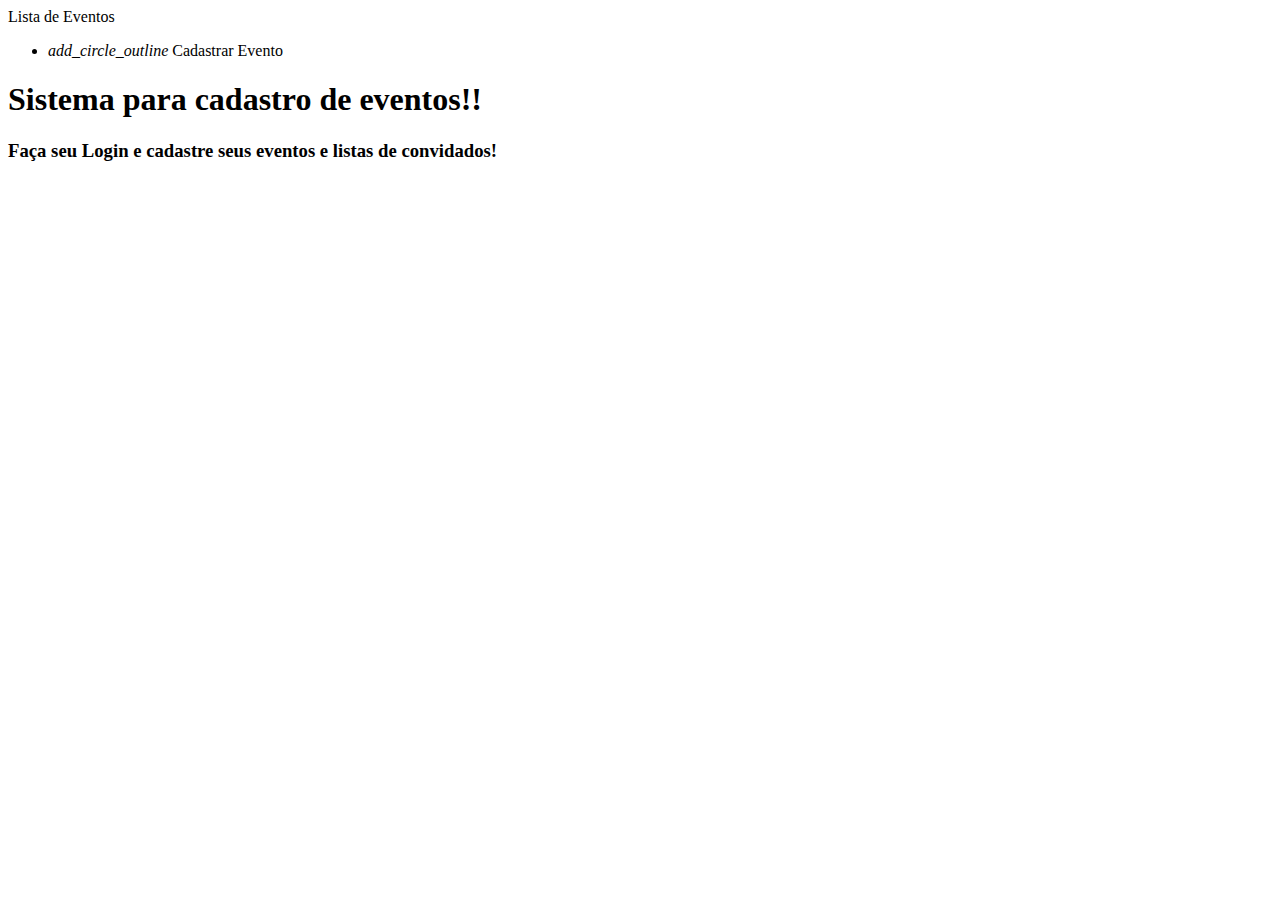
<file: target/classes/templates/index.html>
<!DOCTYPE html>
<html xmlns:th="http//thymeleaf.org"
	  xmlns:layout="http://www.ultraq.net.nz/thymeleaf/layout">
<head>
	<meta charset="UTF-8">
	<title>DivulgaçãoEventosApp - Home</title>
	
	<!--Import Google Icon Font-->
	<link th:href="@{https://fonts.googleapis.com/icon?family=Material+Icons}" rel="stylesheet" />	
	<!-- Compiled and minified CSS -->
	<link rel="stylesheet" th:href="@{https://cdnjs.cloudflare.com/ajax/libs/materialize/0.100.2/css/materialize.min.css}" />
	<!--Let browser know website is optimized for mobile-->
	<meta name="viewport" content="width=device-width, initial-scale=1.0" />
	<!-- Import CSS -->
	<link rel="stylesheet" th:href="@{/css/style/style.css}" />	
</head>
<body>

	<header>
		<nav class="menu">
			<div class="nav-wrapper">
				<a th:href="@{/eventos}" class="brand-logo">Lista de Eventos</a>
				<ul id="nav-mobile" class="right hide-on-med-and-down">
					<li>
						<a class="waves-effect waves-light btn" th:href="@{/cadastrarEvento}">
							<i class="material-icons left">add_circle_outline</i>
							Cadastrar Evento
						</a>
					</li>
				</ul>
			</div>
		</nav>	
	</header>

	<h1>Sistema para cadastro de eventos!!</h1>
	<h3>Faça seu Login e cadastre seus eventos e listas de convidados!</h3>

	<!-- Compiled and minified JavaScript -->
	<script th:src="@{https://cdnjs.cloudflare.com/ajax/libs/materialize/0.100.2/js/materialize.min.js}"></script>
	<!--Import jQuery before materialize.js -->
	<script type="text/javascript" th:src="@{https://code.jquery.com/jquery-3.2.1.min.js}"></script>
</body>
</html>
</file>
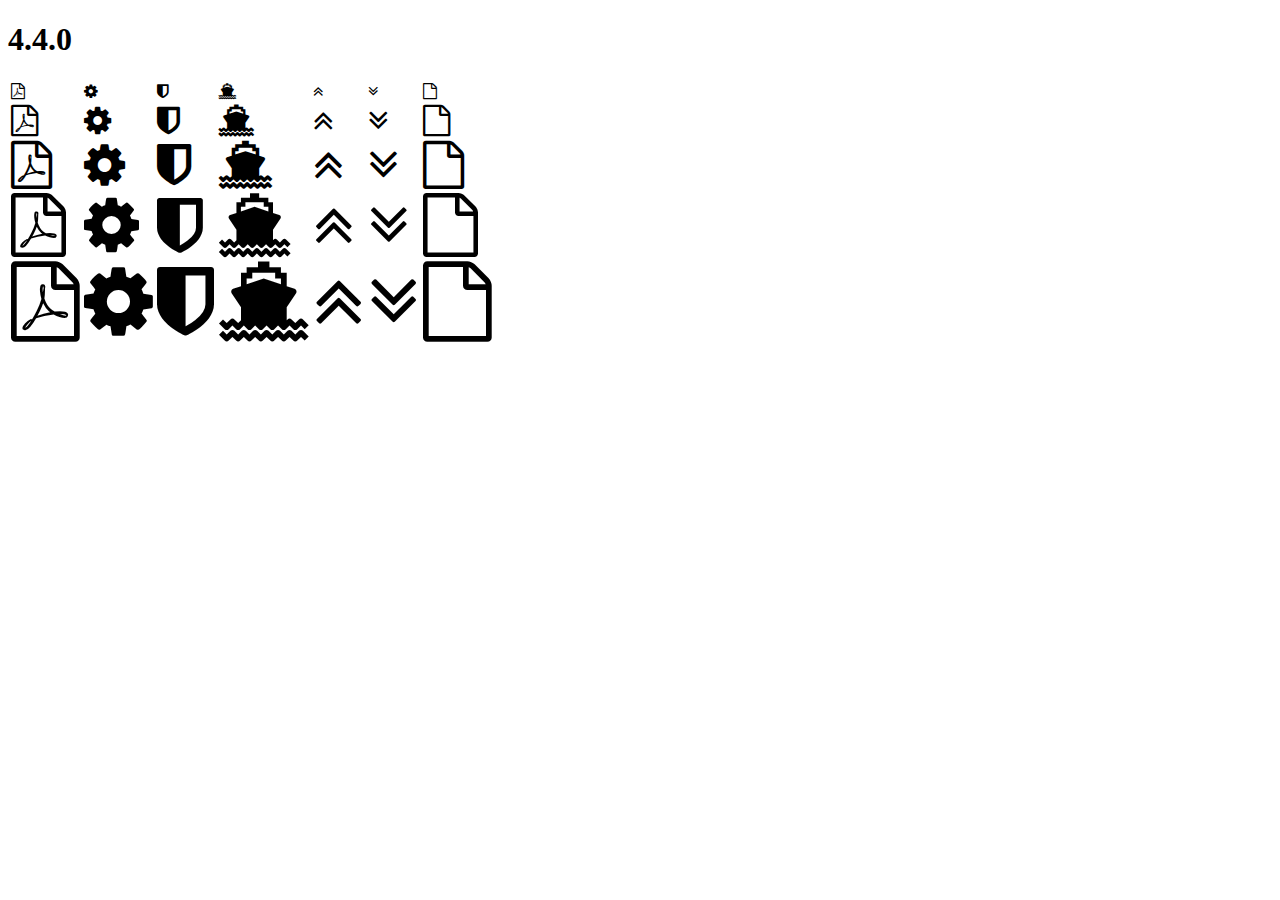
<file: target/classes/static/layout/vendors/font-awesome/fonts/4.4.0/index.html>
<!DOCTYPE html>
<html>
  <head>
    <link rel="stylesheet" href="https://maxcdn.bootstrapcdn.com/font-awesome/4.4.0/css/font-awesome.css" />
  </head>

  <body>
    <h1>4.4.0</h1>
    <table>
      <tr>
        <td><i class="fa fa-1x fa-file-pdf-o"></i></td>
        <td><i class="fa fa-1x fa-cog"></i></td>
        <td><i class="fa fa-1x fa-shield"></i></td>
        <td><i class="fa fa-1x fa-ship"></i></td>
        <td><i class="fa fa-1x fa-angle-double-up"></i></td>
        <td><i class="fa fa-1x fa-angle-double-down"></i></td>
        <td><i class="fa fa-1x fa-file-o"></i></td>
      </tr>
      <tr>
        <td><i class="fa fa-2x fa-file-pdf-o"></i></td>
        <td><i class="fa fa-2x fa-cog"></i></td>
        <td><i class="fa fa-2x fa-shield"></i></td>
        <td><i class="fa fa-2x fa-ship"></i></td>
        <td><i class="fa fa-2x fa-angle-double-up"></i></td>
        <td><i class="fa fa-2x fa-angle-double-down"></i></td>
        <td><i class="fa fa-2x fa-file-o"></i></td>
      </tr>
      <tr>
        <td><i class="fa fa-3x fa-file-pdf-o"></i></td>
        <td><i class="fa fa-3x fa-cog"></i></td>
        <td><i class="fa fa-3x fa-shield"></i></td>
        <td><i class="fa fa-3x fa-ship"></i></td>
        <td><i class="fa fa-3x fa-angle-double-up"></i></td>
        <td><i class="fa fa-3x fa-angle-double-down"></i></td>
        <td><i class="fa fa-3x fa-file-o"></i></td>
      </tr>
      <tr>
        <td><i class="fa fa-4x fa-file-pdf-o"></i></td>
        <td><i class="fa fa-4x fa-cog"></i></td>
        <td><i class="fa fa-4x fa-shield"></i></td>
        <td><i class="fa fa-4x fa-ship"></i></td>
        <td><i class="fa fa-4x fa-angle-double-up"></i></td>
        <td><i class="fa fa-4x fa-angle-double-down"></i></td>
        <td><i class="fa fa-4x fa-file-o"></i></td>
      </tr>
      <tr>
        <td><i class="fa fa-5x fa-file-pdf-o"></i></td>
        <td><i class="fa fa-5x fa-cog"></i></td>
        <td><i class="fa fa-5x fa-shield"></i></td>
        <td><i class="fa fa-5x fa-ship"></i></td>
        <td><i class="fa fa-5x fa-angle-double-up"></i></td>
        <td><i class="fa fa-5x fa-angle-double-down"></i></td>
        <td><i class="fa fa-5x fa-file-o"></i></td>
      </tr>
    </table>
  </body>

</html>
</file>
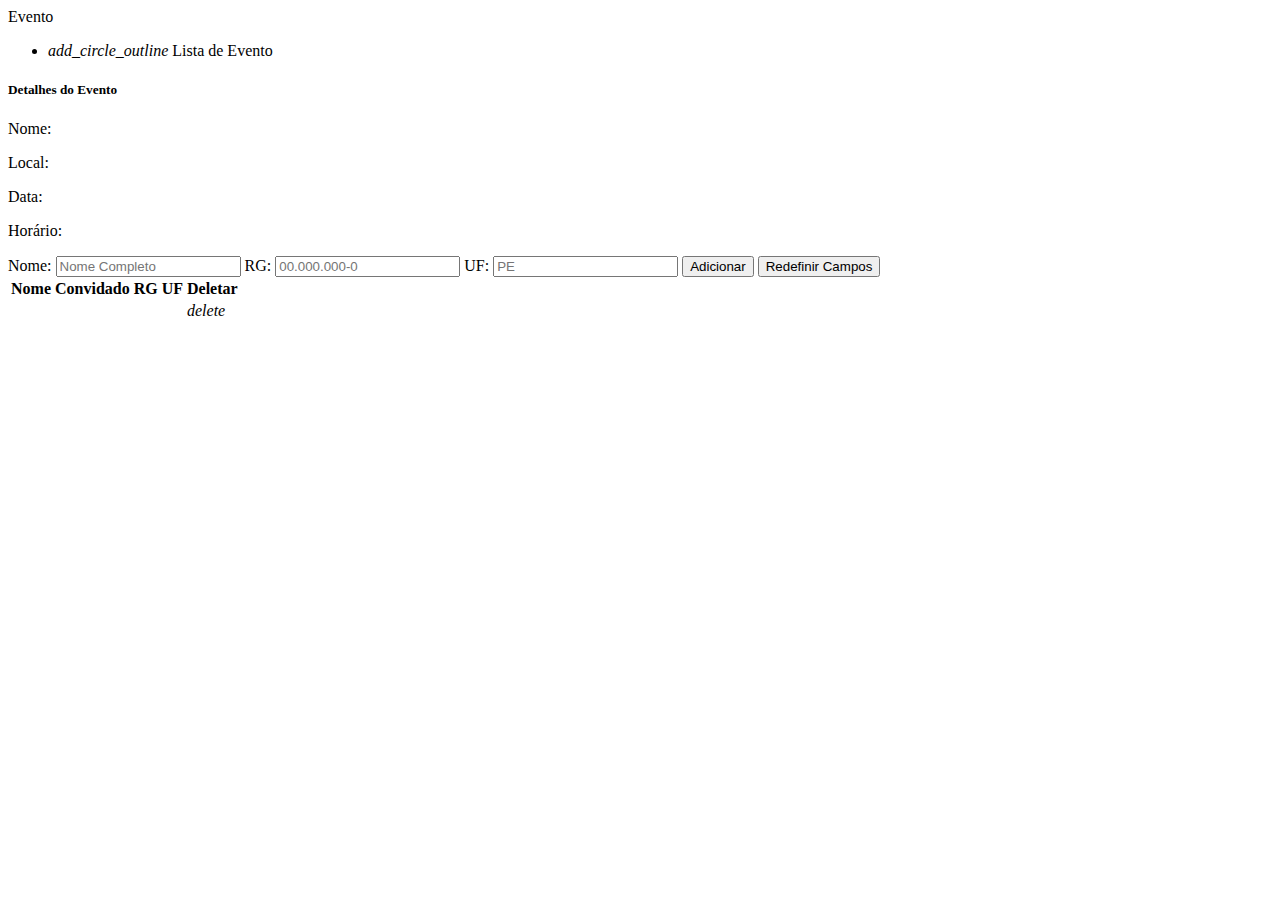
<file: target/classes/templates/evento/detalhesEvento.html>
<!DOCTYPE html>
<html xmlns:th="http//thymeleaf.org"
	  xmlns:layout="http://www.ultraq.net.nz/thymeleaf/layout">
<head>
	<meta charset="UTF-8" />
	<title>Detalhes do Evento</title>
	
	<!--Import Google Icon Font-->
	<link th:href="@{https://fonts.googleapis.com/icon?family=Material+Icons}" rel="stylesheet" />	
	<!-- Compiled and minified CSS -->
	<link rel="stylesheet" th:href="@{https://cdnjs.cloudflare.com/ajax/libs/materialize/0.100.2/css/materialize.min.css}" />
	<!--Let browser know website is optimized for mobile-->
	<meta name="viewport" content="width=device-width, initial-scale=1.0" />
	<!-- Import CSS -->
	<link rel="stylesheet" th:href="@{/css/style/style.css}" />
</head>
<body>

	<header>
		<nav class="menu">
			<div class="nav-wrapper">
				<a th:href="@{/eventos}" class="brand-logo">Evento</a>
				<ul id="nav-mobile" class="right hide-on-med-and-down">
					<li>
						<a class="waves-effect waves-light btn" th:href="@{/eventos}">
							<i class="material-icons left">add_circle_outline</i>
							Lista de Evento
						</a>
					</li>
				</ul>
			</div>
		</nav>	
	</header>
	
	<div th:each="evento : ${evento}" class="container detalhesEvento">
	<h5>Detalhes do Evento</h5>
		<div class="row">
			<p>Nome: <span th:text="${evento.nome}"></span></p>
			<p>Local: <span th:text="${evento.local}"></span></p>
			<p>Data: <span th:text="${evento.data}"></span></p>
			<p>Horário: <span th:text="${evento.horario}"></span></p>
		</div>
	</div>
		
		<th:block th:include="mensagemValidacao"></th:block>
	
	<div class="container formConvidado">
		<form method="POST">
			Nome: <input type="text" value="" name="nomeConvidado" placeholder="Nome Completo"/>
			RG: <input type="text" value="" name="rg" placeholder="00.000.000-0" class="validate"/>
			UF: <input type="text" value="" name="uf" placeholder="PE"/>
			<button class="waves-effect waves-light btn" type="submit">Adicionar</button>
			<button class="waves-effect waves-light red btn" type="reset">Redefinir Campos</button>
		</form>
	</div>
		
	<table class="container responsive-table highlight tabelaConvidado">
		<thead>
			<tr>
				<th>Nome Convidado</th>
				<th>RG</th>
				<th>UF</th>
				<th>Deletar</th>
			</tr>
		</thead>
		<tbody>
			<tr th:each="convidado : ${convidados}">
				<td><span th:text="${convidado.nomeConvidado}"></span></td>
				<td><span th:text="${convidado.rg}"></span></td>
				<td><span th:text="${convidado.uf}"></span></td>
				<td>
					<a class="waves-effect waves-light btn-small" th:href="@{/deletarConvidado/{codigo}(codigo = ${convidado.rg})}">
						<i class="material-icons left">delete</i>
					</a>
				</td>				
			</tr>
		</tbody>
	</table>		

	<!-- Compiled and minified JavaScript -->
	<script th:src="@{https://cdnjs.cloudflare.com/ajax/libs/materialize/0.100.2/js/materialize.min.js}"></script>
	<!--Import jQuery before materialize.js-->
	<script type="text/javascript" th:src="@{https://code.jquery.com/jquery-3.2.1.min.js}"></script>
</body>
</html>
</file>
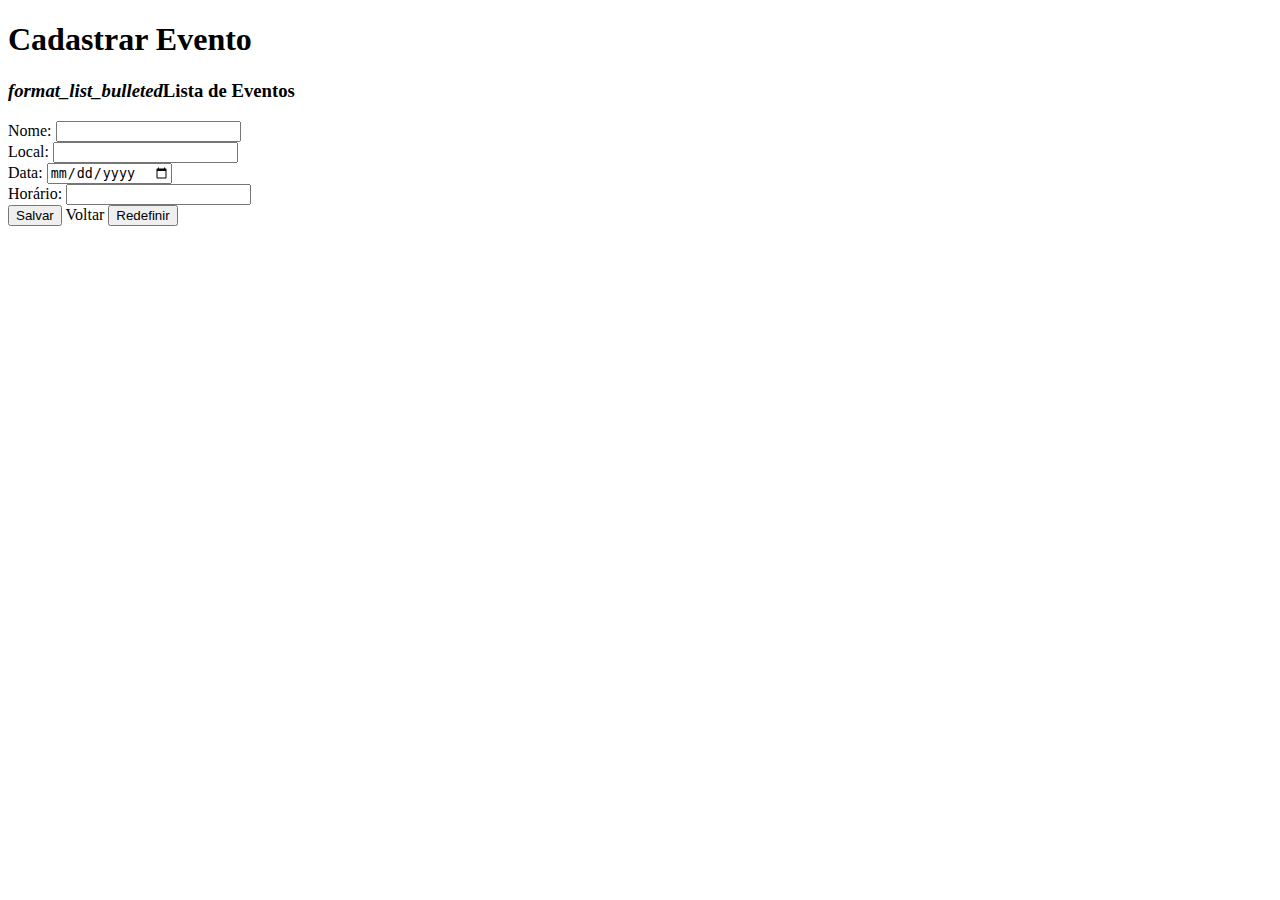
<file: target/classes/templates/evento/formEvento.html>
<!DOCTYPE html>
<html xmlns:th="http//thymeleaf.org"
	  xmlns:layout="http://www.ultraq.net.nz/thymeleaf/layout">
<head>
	<meta charset="UTF-8">
	<title>EventosApp</title>
	
	<!--Import Google Icon Font-->
	<link th:href="@{https://fonts.googleapis.com/icon?family=Material+Icons}" rel="stylesheet" />
	
	<!--Import materialize.css-->
	<link type="text/css" rel="stylesheet" th:href="@{css/materialize.min.css}"  media="screen,projection"/>
	
	<!--Let browser know website is optimized for mobile-->
	<meta name="viewport" content="width=device-width, initial-scale=1.0"/>
	
	<!-- Compiled and minified CSS -->
	<link rel="stylesheet" th:href="@{https://cdnjs.cloudflare.com/ajax/libs/materialize/0.100.2/css/materialize.min.css}" />
	
	<!-- Compiled and minified JavaScript -->
	<script th:src="@{https://cdnjs.cloudflare.com/ajax/libs/materialize/0.100.2/js/materialize.min.js}"></script>      
</head>
<body>

	<h1>Cadastrar Evento</h1>
	<h3><a th:href="@{/eventos}" class="waves-effect waves-light btn"><i class="material-icons left">format_list_bulleted</i>Lista de Eventos</a></h3>
	<form class="container" method="POST" >
		Nome: <input type="text" value="" name="nome"/>
		<div class="row">
			<div class="input-field col s6">
				Local: <input type="text" value="" name="local"/>
			</div>
			<div class="input-field col s3">
				Data: <input type="date" value="" name="data"/>
			</div>
			<div class="input-field col s3">
				Horário: <input type="text" value="" name="horario"/>
			</div>
		</div>
		<button class="waves-effect waves-light btn" type="submit">Salvar</button>
		<a th:href="@{/eventos}" class="waves-effect waves-light btn btn">Voltar</a>
		<button class="waves-effect waves-light red btn" type="reset">Redefinir</button>
	</form>

      <!--Import jQuery before materialize.js-->
      <script type="text/javascript" th:src="@{https://code.jquery.com/jquery-3.2.1.min.js}"></script>
      <script type="text/javascript" th:src="@{/materialize/js/materialize.min.js}"></script>
</body>
</html>
</file>
